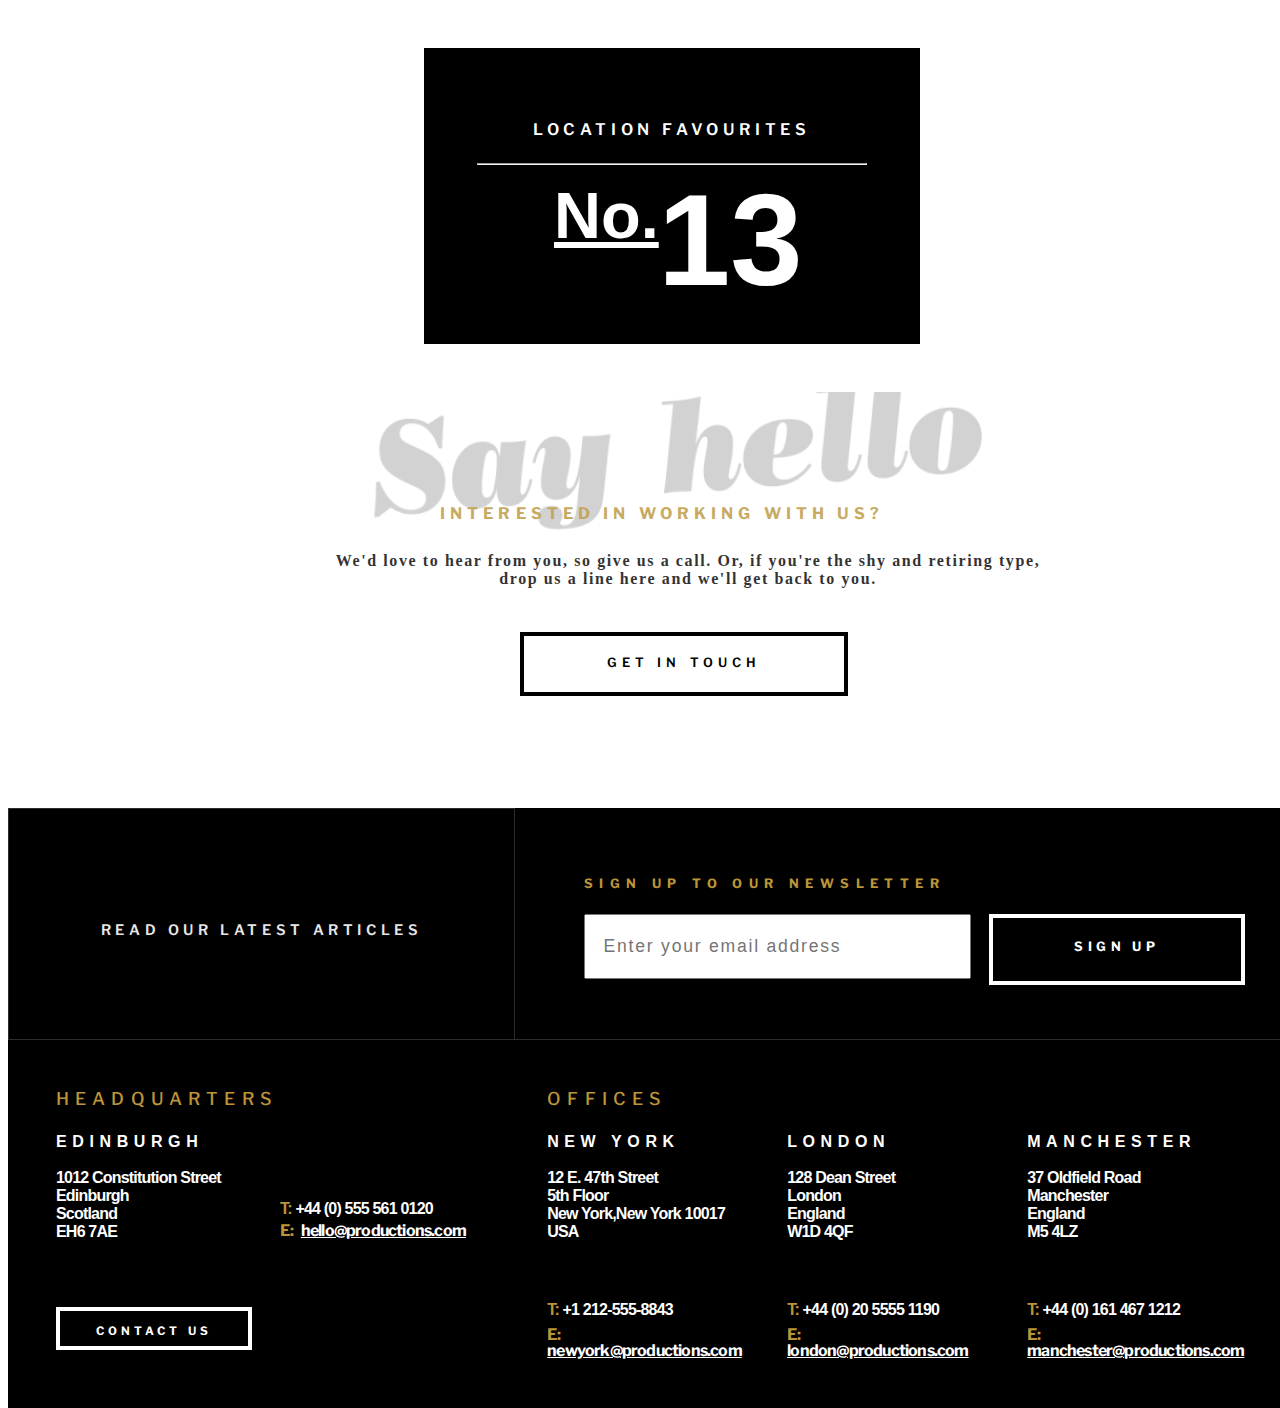
<file: HTML/ColdNose.html>
<html>
<head>
    <link rel="stylesheet" href="asthetics.css" type="text/css">
    <title>ColdNose</title>
</head>
<body>
    <!-- --------Location Favourites Button---------- -->   
    <a href="LandingPage.html#Location Favourites" target="_blank" id="LocationFavourite">
    <div class="hyperlinks" id="LFButton"> 
        <span id="LFText">LOCATION FAVOURITES</span><hr><span id="No">No.</span><span id="thirteen">13</span>
    </div></a>
    
    <!-- --------Say Hello ---------- -->
    <div>
        <img src="sayhello.png" usemap="#hello">
            <map name="hello">
                <area shape="rect" coords="351px,0px,962px,129px" href="LandingPage.html#Say Hello" target="_blank">
            </map>
    </div>
    <a href="LandingPage.html#Say Hello" target="_blank">
    <span id="hellotext">INTERESTED IN WORKING WITH US?</span></a>
    
    <!-- Message to viewers for their feedback -->
    <p>
        We'd love to hear from you, so give us a call. Or, if you're the shy and retiring type, drop us a line here and we'll get back to you.
    </p>
    
    <!-- ---------Get in TOuch button------- -->
    <a href="LandingPage.html#Get in Touch" target="_blank" id="GetInTouch">
        <div>
            GET IN TOUCH
        </div></a>
    
    
    <!-- Read Our Articles  -->
    <div id="ReadArticles">
        <a href="LandingPage.html#Read Our Latest Articles" target="_blank" >READ OUR LATEST ARTICLES</a>
    </div>
    
    <!-- Newsletter Section -->
    <div id="SignUp">
        <form>
            <span>SIGN UP TO OUR NEWSLETTER</span><br><br>
            <input type="text" name="email id" placeholder="Enter your email address"><br>
        </form>
        <a href="LandingPage.html#SignUp" target="_blank" class="button">
        <div>
            SIGN UP
        </div></a>
    </div>
    
    <!-- Headquarters -->
    <div id="Headquarters">
        <span id="Heading" class="officeType">HEADQUARTERS</span>
        <address>
            <span class="officeLocation">EDINBURGH</span><br><br>
            1012 Constitution Street<br>
            Edinburgh<br>
            Scotland<br>
            EH6 7AE<br>
        </address>
        <span id="hqtel" class="tel"><span>T:</span> +44 (0) 555 561 0120</span><br>
        <span class="emailIndicator">E:</span> <a href="mailto:hello@productions.com?Subject='Hi There'&body=dummy mail:" class="email"> hello@productions.com</a><br>
        <!--contact us -->
        <a href="LandingPage.html#Contact Us" target="_blank" class="button"><div>CONTACT US</div></a> 
    </div>
    
    <!-- Other Offices -->
    <div id="Offices">
        <span class="officeType">OFFICES</span>
        <div id="NewYork" class="RegionalOffice">
            <address>
                <span class="officeLocation">NEW YORK</span><br><br>
                12 E. 47th Street<br>
                5th Floor<br>
                New York,New York 10017<br>
                USA<br>
            </address>
            <span class="tel"><span>T:</span> +1 212-555-8843</span><br>
            <span class="emailIndicator">E:</span><a href="mailto:newyork@productions.com?Subject='Hi There'&body=dummy mail:" class="email">  newyork@productions.com</a>
        </div>
        <div id="London" class="RegionalOffice">
            <address>
                <span class="officeLocation">LONDON</span><br><br>
                128 Dean Street<br>
                London<br>
                England<br>
                W1D 4QF<br>
            </address>
            <span class="tel"><span>T:</span> +44 (0) 20 5555 1190</span><br>
            <span class="emailIndicator">E:</span><a href="mailto:london@productions.com?Subject='Hi There'&body=dummy mail:" class="email"> london@productions.com</a>
        </div>
        <div id="Manchester" class="RegionalOffice">
            <address>
                <span class="officeLocation">MANCHESTER</span><br><br>
                37 Oldfield Road<br>
                Manchester<br>
                England<br>
                M5 4LZ<br>
            </address>
            <span class="tel"><span>T:</span> +44 (0) 161 467 1212</span><br>
            <span class="emailIndicator">E:</span><a href="mailto:manchester@productions.com?Subject='Hi There'&body=dummy mail:" class="email"> manchester@productions.com</a>
        </div>
    </div>
<noscript></body>
</html>
</file>
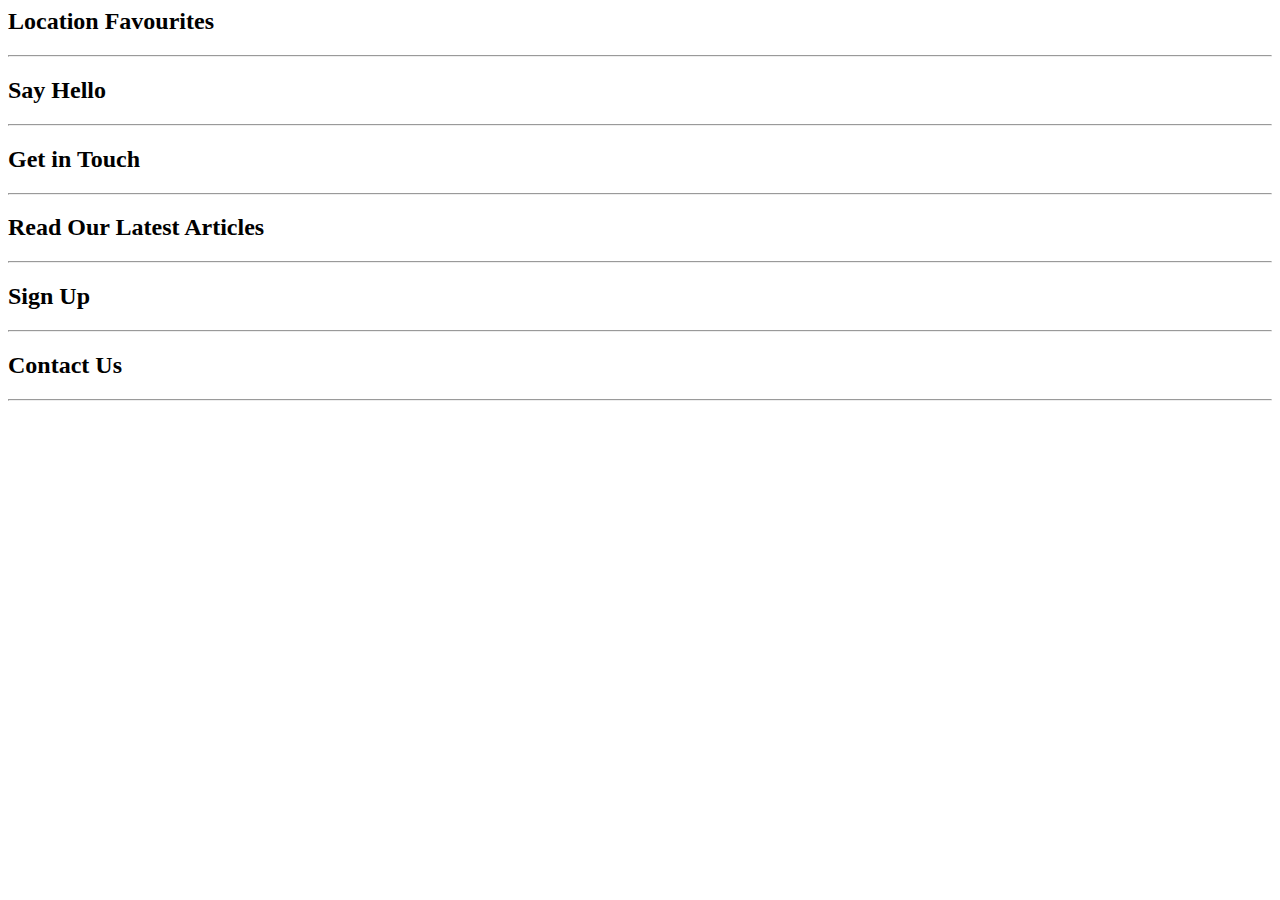
<file: HTML/LandingPage.html>
<html>
<head>
    <title>Landing Page</title>
</head>
<body>
    <p id="Location Favourites">
        <h2>Location Favourites</h2><hr>        
    </p>
    <p id="Say Hello">
        <h2>Say Hello</h2><hr>        
    </p>
    <p id="Get in Touch">
        <h2>Get in Touch</h2><hr>        
    </p>
    <p id="Read Our Latest Articles">
        <h2>Read Our Latest Articles</h2><hr>        
    </p>
    <p id="Sign Up">
        <h2>Sign Up</h2><hr>        
    </p>
    <p id="Contact Us">
        <h2>Contact Us</h2><hr>        
    </p>

<noscript></body>
</html>
</file>
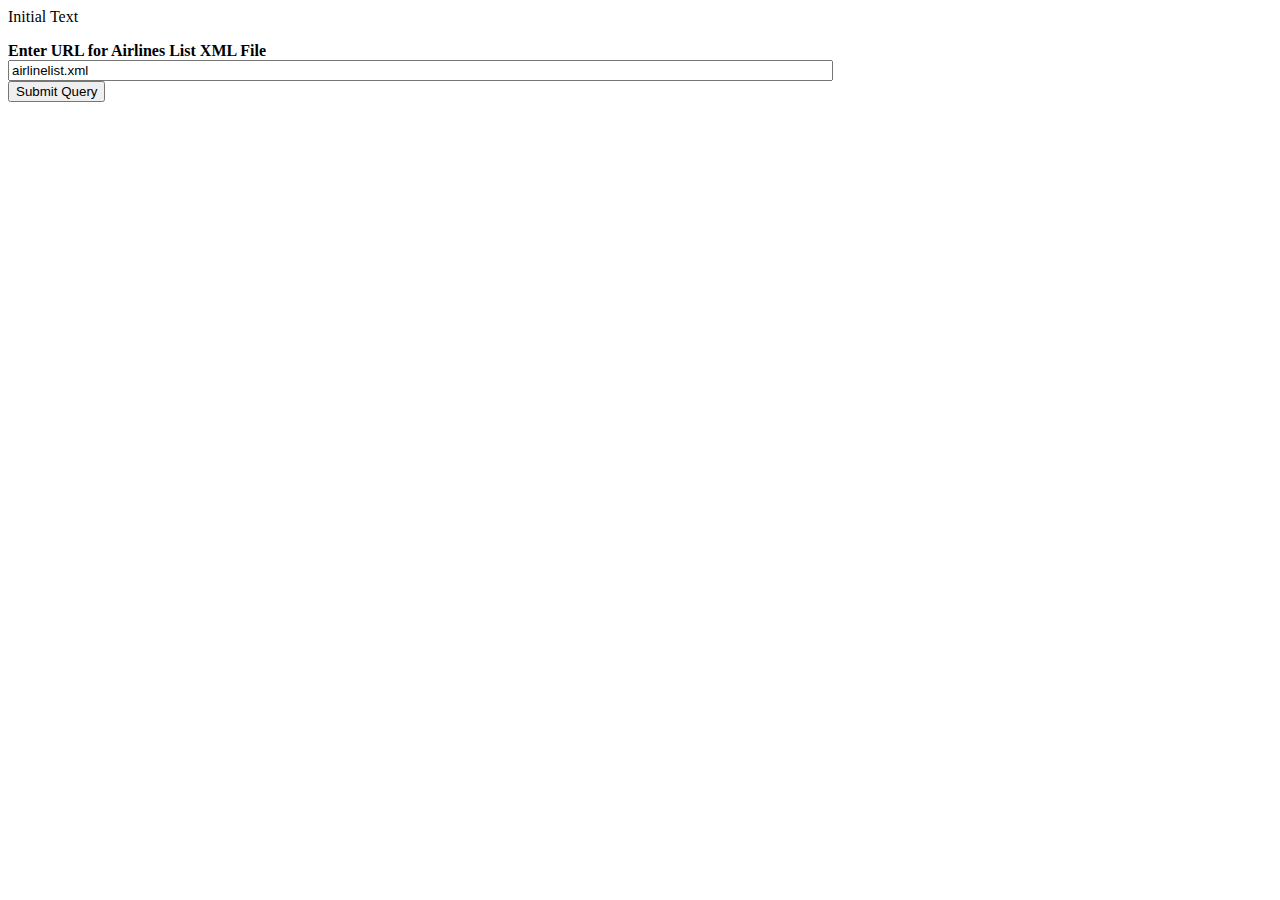
<file: XML Parsing/TenseTimes-meta.html>
<html>
<head>
    <title> Learning XML-JS-DOM </title>
</head>
<body>
    
    <p id="demo">Initial Text</p>
    
    <div id="inputForm" >
        <span style="font-weight:bold">Enter URL for Airlines List XML File</span>
        <form name="input" method="post" id="location" >
            <input type="text" name="URL" maxlength="255" size="100" value="airlinelist.xml" />
            <br />
            <input type="button" name="submit" value="Submit Query" onclick="viewXML(this.form)" />
        </form>
    </div>
    <script type="text/javascript">
        /*
        This function generates the HTML data
        function generateHTML(xmlDoc){
            ELEMENT_NODE = 1; // MS parser doesn't define Node.ELEMENT_NODE
            var root=xmlDoc.DocumentElement; //extracts the root node, mainline in this case
            var html_text="<html><head><title>XML Parse Result</title></head><body>";//random text
            html_text+="<table border='2'>";
            var caption=xmlDoc.getElementsByTagName("title").item(0).firstChild.nodeValue;
            html_text+="<caption align='left'><h1>"+caption+"</h1></caption>";
            planes=xmlDoc.getElementsByTagName("aircraft");
            planeNodeList=planes.item(0).childNodes;
            html_text+="<tbody>";
            html_text+="<tr>";
            x=0; y=0;
            // output the headers
            for(i=0;i<planeNodeList.length;i++)
            { if(planeNodeList.item(i).nodeType==ELEMENT_NODE)
            { header=planeNodeList.item(i).nodeName;
            if(header=="Airbus")
            { header="Family"; x=120; y=55; }
            if(header=="Boeing")
            { header="Family"; x=100; y=67; }
            if(header=="seats")
            header="Seats";
             if(header=="Wingspan") header="Wing Span";
            if(header=="height") header="Height";
            html_text+="<th>"+header+"</th>"; } }
            html_text+="</tr>";
            // output out the values
            for(i=0;i<planes.length;i++) //do for all planes
            { planeNodeList=planes.item(i).childNodes; //get properties of a plane
            html_text+="<tr>"; //start a new row of the output table
            for(j=0;j<planeNodeList.length;j++)
            { if(planeNodeList.item(j).nodeType==ELEMENT_NODE)
            {
            if(planeNodeList.item(j).nodeName=="Image")
            {//handle images separately
            html_text+="<td><img
            src='"+planeNodeList.item(j).firstChild.nodeValue+"' width='"+x+"'
            height='"+y+"'></td>"; }
            else {
            html_text+="<td>"+planeNodeList.item(j).firstChild.nodeValue+"</td>";
            } } }
            html_text+="</tr>"; }
            html_text+="</tbody>"; html_text+="</table>";
            html_text+="</body></html>";
            
        }     
        */
        
        
        /*
            This function gets called when the button is clicked. 
            Takes the whole form as input.
        */
        function viewXML(what){
            //Extracts the value field of field named URL
            var URL = what.URL.value;
            document.getElementById("demo").innerHTML="Yes";
            
            /*
            var xmlhttp;
            //function definition for loading the xml file from URL
            function loadXML(url){
                //Creating new HTTP request
                if(window.XMLHttpRequest){
                    xmlhttp=new XMLHttpRequest();
                }
                else{
                    xmlhttp=new ActiveXObject("Microsoft.XMLHTTP");
                }
                xmlhttp.open("GET",url,false);
                xmlhttp.send();
                var xmlDoc=xmlhttp.responseXML;
                return xmlDoc;
                */
            
            } 
            /*
            //calling the loadXML function and getting the XML document
            var xmlDoc= loadXML(URL);
            //checking the browser versions
            if (window.ActiveXObject) {
                if(xmlDoc.parseError.errorCode !=0) {
                    var myErr = xmlDoc.parseError;
                    gererateError(xmlDoc);
                    hWin = window.open("","Error","height=300,width=340");
                    hWin.document.write(html_text);
                }
                else{
                    generateHTML(xmlDoc);
                    hWin=window.open("","Assignment4","height=800,width=600");
                    hWin.document.write(html_text);
                }
            }
            else{
                xmlDoc.onload=generateHTML(xmlDoc);
                hWin=window.open("","Assignment4","height=800,width-600");
                hWin.document.write(html_text);
            }
            hWin.document.close();
            */
        
          /*
        //Checking all white space
        function is_all_ws( nod )
        {
            // Use ECMA-262 Edition 3 String and RegExp features
            return !(/[^\t\n\r ]/.test(nod.textContent));
        }
        
        //checks if the node is ignorable
        function is_ignorable( nod )
        {
            return ( nod.nodeType == 8) || // A comment node
                 ( (nod.nodeType == 3) && is_all_ws(nod) ); // a text node, all ws
        }
        
        //checks the previous node if any
        function node_before( sib )
        {
            while ((sib = sib.previousSibling)) {
                if (!is_ignorable(sib)) return sib;
                }
            return null;
        }
        
        //returns next node if any
        function node_after( sib )
        {
            while ((sib = sib.nextSibling)) {
            if (!is_ignorable(sib)) return sib;
            }
            return null;
        }
        */
        }
        
    </script>
    
<noscript /></body>
</html>
</file>
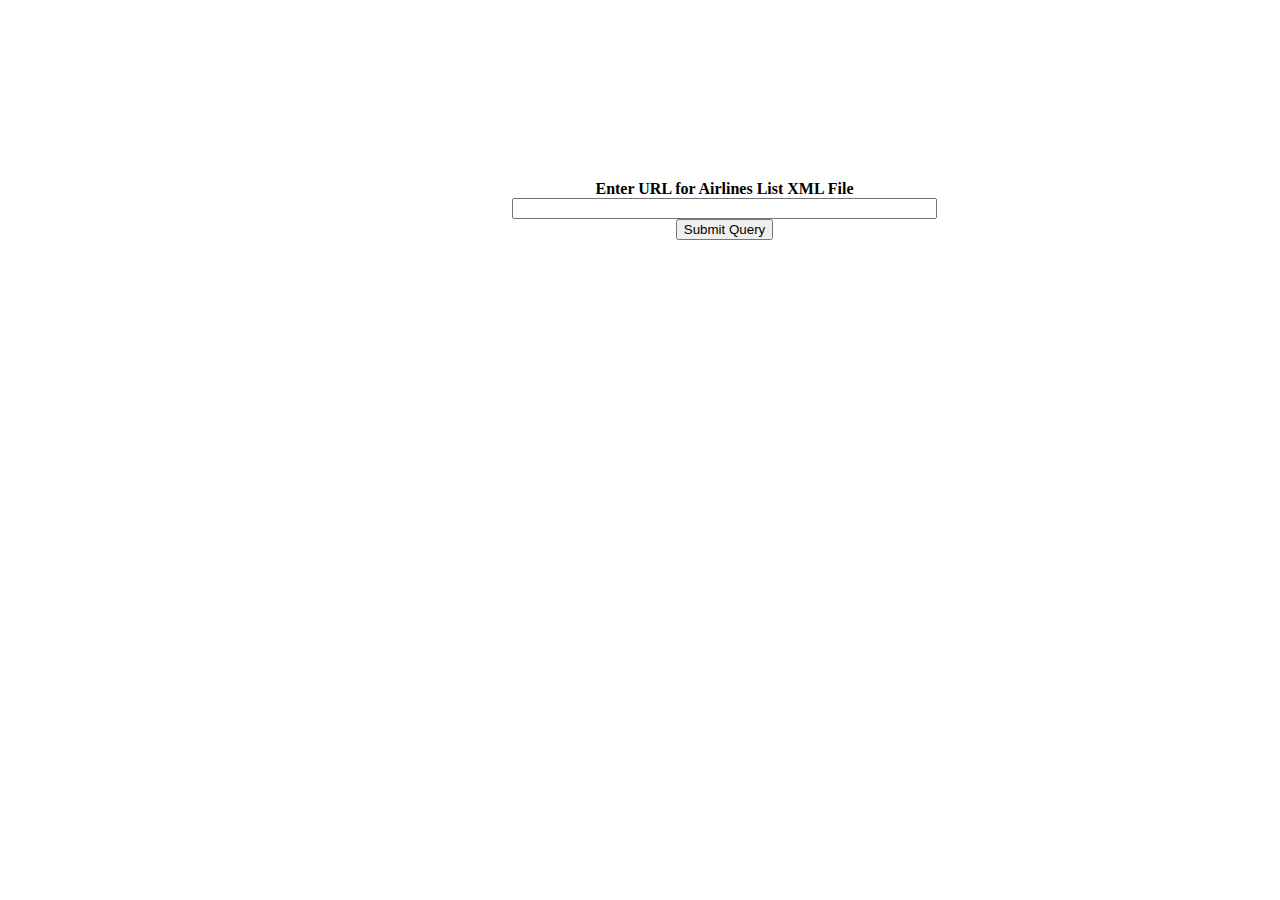
<file: XML Parsing/TenseTimes2.html>
<html>
<head>
    <title> Learning XML-JS-DOM </title>
    <style>
        #inputForm {
            position: absolute;
            text-align: center;
            left: 40%;
            top: 20%;
        }
    </style>
</head>
<body>
    <!-- the form portion -->
    <div id="inputForm" onsubmit="return false;">
        <span style="font-weight:bold">Enter URL for Airlines List XML File</span>
        <form name="input" method="post" id="location" >
            <input type="text" id="textbox" name="URL" maxlength="255" size="50" value="" />
            <br />
            <input type="button" name="submit" value="Submit Query" onclick="viewXML(this.form)" />
        </form>
    </div>
    
    <!--javascript portion -->
    <script>
        //submitting the form when pressing enter
        document.getElementById("textbox").onkeydown=function(e) {
            if (e.keyCode == 13){
                viewXML(document.forms[0]);
            }
        }
        var html_text="";
        
        // fucntion which trims whitespaces   
        function trimStr(str) {
            return str.replace(/^\s+|\s+$/g, '');
        }
        
        function viewXML(inputform){
            var URL= inputform.URL.value;
            html_text="";
            
            var trimmedURL= trimStr(URL)
            if(trimmedURL==""){
                alert("no URL input");
                return;
            }
        
            
            //load the xml file
            var xmlDoc= loadXML(trimmedURL);
            if (window.ActiveXObject) {
                if(xmlDoc.parseError.errorCode !=0) {
                    var myErr = xmlDoc.parseError;
                    gererateError(xmlDoc);
                    hWin = window.open("","Error","height=300,width=340");
                    hWin.document.write(html_text);
                }
                else{
                    generateHTML(xmlDoc);
                    
                    hWin=window.open("","Assignment4","height=800,width=1200");
                    hWin.document.write(html_text);
                }
            }
            else{
                
                xmlDoc.onload=generateHTML(xmlDoc);
                if (html_text != "") {
                    hWin=window.open("","Assignment4","height=800,width=1200");
                    hWin.document.write(html_text);
                }
                
            }
            hWin.document.close();
              
            //var example=xmlDoc.getElementsByTagName("Airline")[0].innerHTML;
            //document.getElementById("test").innerHTML=html_text;
        }
        
        //function definition for loading the xml file from URL
        function loadXML(url){
            //Creating new HTTP request
            if(window.XMLHttpRequest){
                var xmlhttp=new XMLHttpRequest();
            }
            else{
                var xmlhttp=new ActiveXObject("Microsoft.XMLHTTP");
            }
            xmlhttp.open("GET",url,false);
            xmlhttp.send();
            
            var xmlDoc=xmlhttp.responseXML;
            //check for filenot found
            if (xmlhttp.status == 404) {
                alert("File not found");
                return;
            }
            
            //check for invalid XML
            if (xmlDoc == null || xmlDoc.documentElement.nodeName == "parsererror"){
                    alert("Error in XML file");
                    return;
                }
            return xmlDoc;            
        }
        
        //function definition for generating the HTML document
        function generateHTML(xmlDoc){
            ELEMENT_NODE = 1; // MS parser doesn't define Node.ELEMENT_NODE
            var root=xmlDoc.DocumentElement;//extracts the root element
            
            //error checking for missing airlines data
            var checkAirlinesData=xmlDoc.getElementsByTagName("Airline");
            if (checkAirlinesData.length == 0){
                alert("No Airline Data found");
                return;
            }
            
            html_text+="<html><head><title>XML Parse Result</title></head><body>";
            html_text+="<table border='2'>";
            html_text+="<tbody>";
            //import the header and start the table
            var tableHeaders=xmlDoc.getElementsByTagName("Header")[0].getElementsByTagName("Data");
            html_text+="<tr>";
            for(var i=0; i<tableHeaders.length; i++){
                html_text+="<th>"+tableHeaders[i].innerHTML+"</th>";
            }
            html_text+="</tr>";
            //Read in each entry
            var entries = xmlDoc.getElementsByTagName("Row");
            for (var i=0; i<entries.length; i++){
                var airlines=first_child(entries[i]);
                var iata=node_after(airlines);
                var hubs=node_after(iata);
                var hub=hubs.getElementsByTagName("Hub");
                var notes=node_after(hubs);
                var homepage=node_after(notes);
                var plane=node_after(homepage);
                //adding the row data
                html_text+="<tr>";
                html_text+="<td>"+ trimStr(airlines.innerHTML) + "</td>";
                html_text+="<td>"+ trimStr(iata.innerHTML) + "</td>";
                html_text+="<td><ul>";
                for (var j=0; j<hub.length; j++) {
                    if(j == 0){
                        html_text+="<li><b>"+trimStr(hub[j].innerHTML)+"</b></li>";
                    }
                    else {
                        html_text+="<li>"+trimStr(hub[j].innerHTML)+"</li>";
                    }
                    
                }
                html_text+="</ul></td>";
                html_text+="<td>"+ trimStr(notes.innerHTML) + "</td>";
                html_text+="<td><a href='"+ trimStr(homepage.innerHTML) + "'>"+homepage.innerHTML+"</td>";
                
                //no image condition
                if ( plane.innerHTML == null || plane.innerHTML == "" ){
                    html_text+="<td></td>";
                }
                else {
                    html_text+="<td>"+"<image src='"+ plane.innerHTML +"' width='200'>" + "</td>";
                }
                
                html_text+="</tr>";
                
            }
            
            html_text+="</tbody></body></html>";
            
        }
        
        //Checking all white space
        function is_all_ws( nod )
        {
            // Use ECMA-262 Edition 3 String and RegExp features
            return !(/[^\t\n\r ]/.test(nod.textContent));
        }
        
        //checks if the node is ignorable
        function is_ignorable( nod )
        {
            return ( nod.nodeType == 8) || // A comment node
                 ( (nod.nodeType == 3) && is_all_ws(nod) ); // a text node, all ws
        }
        
        //checks the previous node if any
        function node_before( sib )
        {
            while ((sib = sib.previousSibling)) {
                if (!is_ignorable(sib)) return sib;
                }
            return null;
        }
        
        //returns next node if any
        function node_after( sib )
        {
            while ((sib = sib.nextSibling)) {
            if (!is_ignorable(sib)) return sib;
            }
            return null;
        }
        
        //returns first child
        function first_child( par )
        {
            var res=par.firstChild;
            while (res) {
            if (!is_ignorable(res)) return res;
            res = res.nextSibling;
            }
            return null;
        }
    </script>
<noscript></body>
</file>
<file: HTML/asthetics.css>
@import url('https://fonts.googleapis.com/css?family=Libre+Franklin');
@import url('https://fonts.googleapis.com/css?family=Overpass:600');
@import url('https://fonts.googleapis.com/css?family=Cantora+One');

body {
    position: absolute;
    font-family: 'Libre Franklin', sans-serif;
}
a{
    text-decoration: none;
}

.button {
    text-decoration: none;
    font-size: 80%;
    position: absolute;
    font-weight: 500;
}

.button div {
    display: inline-block;
    position: absolute;
    text-align: center;
    color: white;
    letter-spacing: 0.35em;
    font-weight: 700;
    height:5.5em;
    width: 20em;
    box-sizing: border-box;
    padding-top: 1.6em;
    border: 4px solid white;
}

.button div:hover {
    display: inline-block;
    position: absolute;
    background-color: white;
    text-align: center;
    color: black;
    letter-spacing: 0.35em;
    font-weight: 700;
    height:5.5em;
    width: 20em;
    box-sizing: border-box;
    padding-top: 1.6em;
    border: 4px solid white;
}

p {
    font-family: fantasy;
    position: absolute;
    font-size: 100%;
    font-weight: 700;
    opacity: 0.8;
    left: 20em;
    top: 33em;
    letter-spacing: 0.1em;
    width: 45em;
    text-align: center;
}

hr {width: 90%;
    position: relative;
    top: 1em;
}

.officeType {
    color: #eabb46;
    font-size: 110%;
    font-weight: 500;
    opacity: 0.8;
    letter-spacing: 0.35em;
}
.officeLocation {
    position: absolute;
    letter-spacing: 0.35em;
}
address {
    position: absolute;
    padding-top: 1.5em;
    font-family: sans-serif;
    color: white;
    text-decoration: none;
    font-style: normal;
    font-weight: 700;
    letter-spacing: -0.05em;
}
.tel {
    font-family: sans-serif;
    position: absolute;
    color: white;
    text-decoration: none;
    font-style: normal;
    font-weight: 700;
    letter-spacing: -0.05em;
}

.tel span {
    color: #eabb46;
    font-size: 100%;
    font-weight: 700;
    opacity: 0.8;
}

.email {
    position: absolute;
    color: white;
    font-style: normal;
    font-weight: 700;
    letter-spacing: -0.05em;
    text-decoration-line: underline;
}

.email:hover {
    position: absolute;
    color: white;
    font-style: normal;
    font-weight: 700;
    letter-spacing: -0.05em;
    text-decoration-line: none;
}

.emailIndicator {
    position: absolute;
    color: #eabb46;
    font-size: 100%;
    font-weight: 700;
    opacity: 0.8;
    text-decoration: none;
}

div img {
    position: absolute;
    width: 84em;
    height: 28em;
    left: -1em;
    top: 24em;
}

.RegionalOffice {
    position: absolute;
    width: 17em;
}

.RegionalOffice .tel {
    top: 12em;
}
.RegionalOffice .emailIndicator {
    top: 13.5em;
}
.RegionalOffice .email {
    top: 14.5em;
}

#LocationFavourite {
    text-decoration: none;
    color: white;
}
#LFButton {
    display: inline-block;
    text-align: center;
    background-color:black;
    font-style: normal;
    font-weight: 600;
    height: 18.5em;
    width: 31em;
    padding: 4.5em 2em 2em 2em;
    box-sizing: border-box;
    position: absolute;
    left: 26em;
    top: 2.5em;   
}

#LFText {
    font-family: 'Libre Franklin', sans-serif;
    font-size: 100%;
    letter-spacing: 0.3em;
}
#No {
    font-family: helvetica,'Overpass',sans-serif;
    position: absolute;
    left: 2em;
    top: 2em;
    font-size: 65px;
    text-decoration: underline;
    
}
#thirteen {
    font-family: helvetica,'Arial Narrow','Cantora One',sans-serif;
    position: absolute;
    left: 1.8em;
    top: 0.9em;
    font-size: 130px;
}

#hellotext {
    font-family: 'Libre Franklin',sans-serif;
    position: absolute;
    left: 27em;
    top: 31em;
    width: 30em;
    font-size: 100%;
    font-weight: bold;
    opacity: 0.9;
    letter-spacing: 0.32em;
    color: #c3a252;
}
#GetInTouch {
    display: inline-block;
    position: absolute;
    color: black;
    left: 32em;
    top:39em;
    width: 20em;
    height: 3.5em;
    text-align: center;
    text-decoration: none;
    letter-spacing: 0.32em;
    border: 4px solid black;
}

#GetInTouch:hover {
    display: inline-block;
    position: absolute;
    left: 32em;
    top:39em;
    width: 20em;
    height: 3.5em;
    text-align: center;
    color: white;
    background-color: black;
    text-decoration: none;
    letter-spacing: 0.32em;
    border: 4px solid black;
}
#GetInTouch:focus {
    display: inline-block;
    position: absolute;
    left: 32em;
    top:39em;
    width: 20em;
    height: 3.5em;
    text-align: center;
    color: white;
    background-color: black;
    text-decoration: none;
    letter-spacing: 0.32em;
    border: 4px solid black;
}

#GetInTouch div {
    font-size: 80%;
    position: relative;
    font-weight: 600;
    top: 1.5em;
}
#ReadArticles {
    display: inline-block;
    background-color: #000000;
    text-align: center;
    position: absolute; 
    top: 800px;
    left: 0;
    height: 14.5em;
    width: 31.7em;
    padding-top: 7em;
    box-sizing: border-box;
    border: 1px solid #2c2c2c;
}
#ReadArticles a {
    text-decoration: none;
    color: white;
    font-size: 90%;    
    font-weight: 600;
    letter-spacing: 0.32em;
    opacity: 0.9;
}

#ReadArticles a:hover {
    text-decoration: underline;
    color: white;
    font-size: 90%;    
    font-weight: 600;
    letter-spacing: 0.32em;
    opacity: 0.9;
}
#ReadArticles a:focus {
    text-decoration: underline;
    border-color: white;
    border-style: dashed;
    border-width: 2px;
    color: white;
    font-size: 90%;    
    font-weight: 600;
    letter-spacing: 0.32em;
    opacity: 0.9;
}
#SignUp {
    display: inline-block;
    background-color: black;
    position: absolute;
    top: 800px;
    left: 31.7em;
    height: 14.5em;
    width: 52em;
    box-sizing: border-box;
    padding-top: 4.25em;
    padding-left: 4.3em;
    border-bottom: 1px solid #2c2c2c;
}
#SignUp span {
    position: absolute;
    font-size: 80%;
    font-weight: 700;
    letter-spacing: 0.5em;
    color: #eabb46;
    opacity: 0.8;
}
#SignUp input {
    position: absolute;
    width: 22em;
    height: 3.7em;
    font-size: 1.1em;
    font-weight: 500;
    letter-spacing: 0.1em;
    padding-left: 1em;
    box-sizing: border-box;
}
#SignUp .button {
    top: 1.5em;
    left: 37em;
    top: 8.3em;
}

#Headquarters {
    background-color: black;
    display: inline-block;
    position: absolute;
    height: 23em;
    width: 31.7em;
    top:1032px;
    box-sizing: border-box;
    padding-top: 3em;
    padding-left: 3em;
}

#hqtel {
    top: 10em;
    left: 17em;
}

#Headquarters .email {
    top: 11.3em;
    left: 18.3em;
}
#Headquarters .emailIndicator {
    top: 11.3em;
    left: 17em;
}
#Headquarters .button div {
    height: 3.8em;
    width: 17em;
    top: 15.5em;
    left: 0;
    padding-top: 1.2em;
    font-size: 90%;
}

#offices {
    display: inline-block;
    background-color: black;
    position: absolute;
    left: 31.7em;
    height: 23em;
    width: 52em;
    top:1032px;
    padding-top: 3em;
    padding-left: 2em;
    box-sizing: border-box;
}

#London {
    left: 17em;
}

#Manchester {
    left: 32em;
}
</file>
